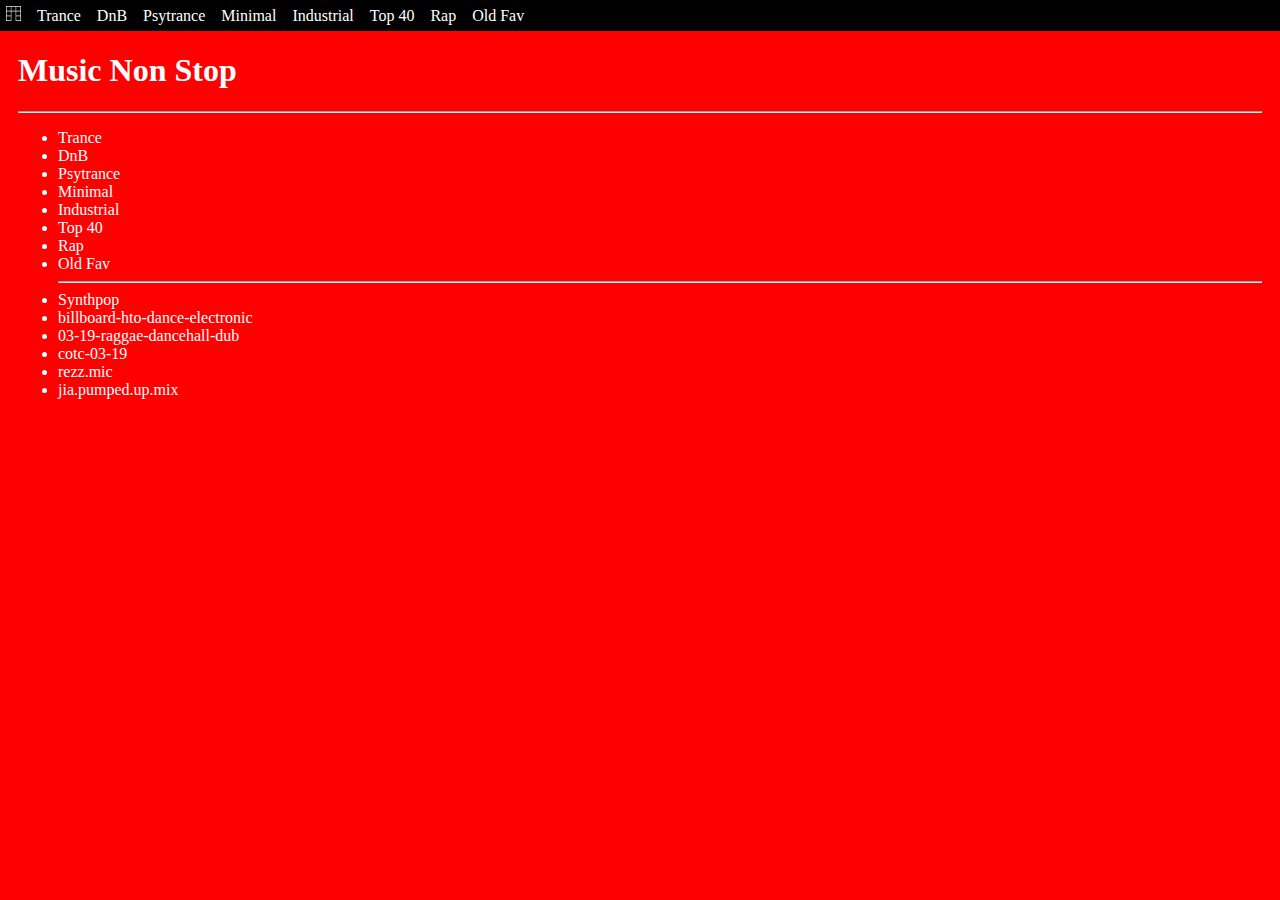
<file: music/index.html>
<!DOCTYPE HTML>
<html>
    <head>
        <title>Music Non Stop</title>
        <meta charset="utf-8" />
		<meta name="viewport" content="width=device-width, initial-scale=1" />

		<link rel="stylesheet" type="text/css" href="/music/music.css">

    </head>
    <body>

<div class="topnav">

        <table>
    <tr>
        <td><img src="/images/block.png" border="0" width="15" height="15"></td>
        <td valign="middle">&nbsp;&nbsp;&nbsp;<a href="trance.html">Trance</a>
        &nbsp;&nbsp;&nbsp;<a href="dnb.html">DnB</a>
        &nbsp;&nbsp;&nbsp;<a href="psytrance.html">Psytrance</a>
        &nbsp;&nbsp;&nbsp;<a href="minimal.html">Minimal</a>
        &nbsp;&nbsp;&nbsp;<a href="industrial.html">Industrial</a>
        &nbsp;&nbsp;&nbsp;<a href="top40.html">Top 40</a>
        &nbsp;&nbsp;&nbsp;<a href="rap.html">Rap</a>
        &nbsp;&nbsp;&nbsp;<a href="oldfav.html">Old Fav</a>
        
        </td>
    </tr>
</table>

</div>

<div id="jia001">
   
        <h1>Music Non Stop</h1>
        <hr>
        
        <ul>
            <li><a href="trance.html">Trance</a></li>
            <li><a href="dnb.html">DnB</a></li>
            <li><a href="psytrance.html">Psytrance</a></li>
            <li><a href="minimal.html">Minimal</a></li>
            <li><a href="industrial.html">Industrial</a></li>
            <li><a href="top40.html">Top 40</a></li>
            <li><a href="rap.html">Rap</a></li>
            <li><a href="oldfav.html">Old Fav</a></li>
            <hr>
            <li><a href="https://open.spotify.com/user/ng2spotify/playlist/5M34Fdut5rnXNr45dMpLqo?si=QQka3yMXQJCWSzLyuuIXfQ">Synthpop</a></li>
            <li><a href="https://open.spotify.com/user/ng2spotify/playlist/2vGbW2E5YbDUgMuzW9dkqq?si=G0Pc9a_zQOS9e5dh92PhKQ">billboard-hto-dance-electronic</a></li>
       <li><a href="https://open.spotify.com/user/ng2spotify/playlist/0FMGOx4LLlGpfiDjfLrgtk?si=fg3x_b_bSkCI59K34A2sog">03-19-raggae-dancehall-dub</a></li>
       <li><a href="https://open.spotify.com/user/ng2spotify/playlist/5AC3sIm8AApcQbJ2HfyxtM?si=hNdnt2_ATnC-i4_o8SLX2g">cotc-03-19</a></li>
        <li><a href="https://open.spotify.com/user/ng2spotify/playlist/5HFGNJseNLvSJm368bDID8?si=DPIvpR7FQtSsXL-6XzkcyA">rezz.mic</a></li>
        <li><a href="https://open.spotify.com/user/ng2spotify/playlist/68JdzSbXnx22Mb9VX11KVA?si=umZXdz_pSaSItXPcw6icTQ">jia.pumped.up.mix</a></li>
        </ul>
        
        
        </div>
        
    </body>
</html>
</file>
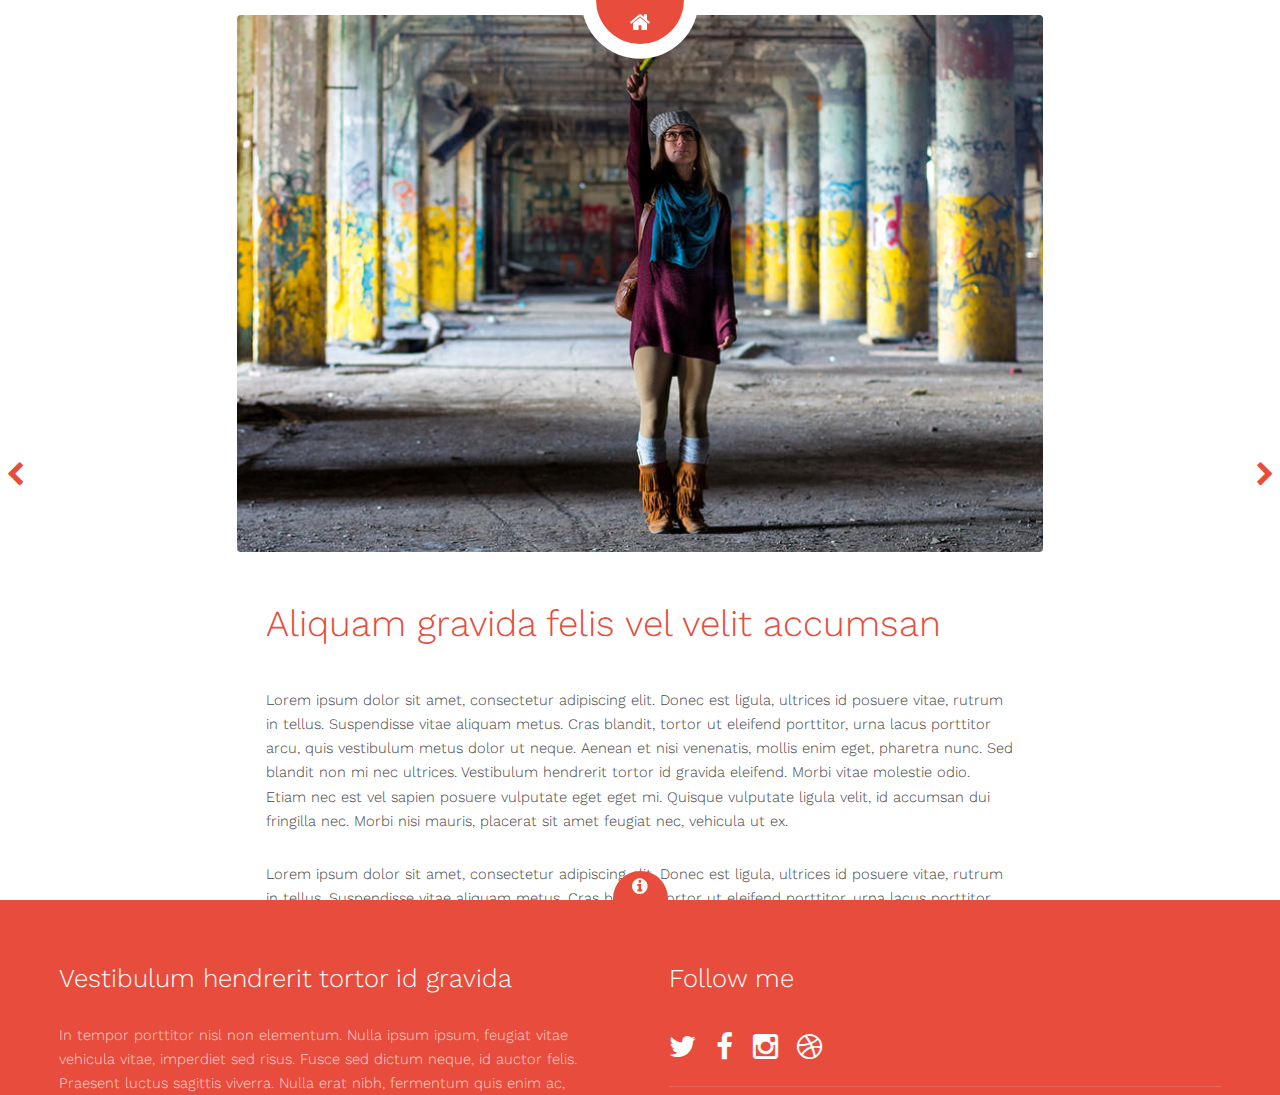
<file: detail1.html>
<!DOCTYPE HTML>
<!--
	Radius by TEMPLATED
	templated.co @templatedco
	Released for free under the Creative Commons Attribution 3.0 license (templated.co/license)
-->
<html>
	<head>
		<title>Detail 1 - Radius by TEMPLATED</title>
		<meta charset="utf-8" />
		<meta name="viewport" content="width=device-width, initial-scale=1" />
		<link rel="stylesheet" href="assets/css/main.css" />
	</head>
	<body>

		<!-- Header -->
			<header id="header" class="preview">
				<div class="inner">
					<div class="content">
						<h1>Radius</h1>
						<h2>A fully responsive masonry style portfolio template.</h2>
					</div>
					<a href="index.html" class="button hidden"><span>Let's Go</span></a>
				</div>
			</header>

		<!-- Main -->
			<div id="preview">
				<div class="inner">
					<div class="image fit">
						<img src="images/pic05.jpg" alt="" />
					</div>
					<div class="content">
						<header>
							<h2>Aliquam gravida felis vel velit accumsan</h2>
						</header>
						<p>Lorem ipsum dolor sit amet, consectetur adipiscing elit. Donec est ligula, ultrices id posuere vitae, rutrum in tellus. Suspendisse vitae aliquam metus. Cras blandit, tortor ut eleifend porttitor, urna lacus porttitor arcu, quis vestibulum metus dolor ut neque. Aenean et nisi venenatis, mollis enim eget, pharetra nunc. Sed blandit non mi nec ultrices. Vestibulum hendrerit tortor id gravida eleifend. Morbi vitae molestie odio. Etiam nec est vel sapien posuere vulputate eget eget mi. Quisque vulputate ligula velit, id accumsan dui fringilla nec. Morbi nisi mauris, placerat sit amet feugiat nec, vehicula ut ex.</p>
						<p>Lorem ipsum dolor sit amet, consectetur adipiscing elit. Donec est ligula, ultrices id posuere vitae, rutrum in tellus. Suspendisse vitae aliquam metus. Cras blandit, tortor ut eleifend porttitor, urna lacus porttitor arcu, quis vestibulum metus dolor ut neque. Aenean et nisi venenatis, mollis enim eget, pharetra nunc. Sed blandit non mi nec ultrices. Vestibulum hendrerit tortor id gravida eleifend. Morbi vitae molestie odio. Etiam nec est vel sapien posuere vulputate eget eget mi. Quisque vulputate ligula velit, id accumsan dui fringilla nec. Morbi nisi mauris, placerat sit amet feugiat nec, vehicula ut ex.</p>
					</div>
				</div>
				<a href="detail1.html" class="nav previous"><span class="fa fa-chevron-left"></span></a>
				<a href="detail2.html" class="nav next"><span class="fa fa-chevron-right"></span></a>
			</div>

		<!-- Footer -->
			<footer id="footer">
				<a href="#" class="info fa fa-info-circle"><span>About</span></a>
				<div class="inner">
					<div class="content">
						<h3>Vestibulum hendrerit tortor id gravida</h3>
						<p>In tempor porttitor nisl non elementum. Nulla ipsum ipsum, feugiat vitae vehicula vitae, imperdiet sed risus. Fusce sed dictum neque, id auctor felis. Praesent luctus sagittis viverra. Nulla erat nibh, fermentum quis enim ac, ultrices euismod augue. Proin ligula nibh, pretium at enim eget, tempor feugiat nulla.</p>
					</div>
					<div class="copyright">
						<h3>Follow me</h3>
						<ul class="icons">
							<li><a href="#" class="icon fa-twitter"><span class="label">Twitter</span></a></li>
							<li><a href="#" class="icon fa-facebook"><span class="label">Facebook</span></a></li>
							<li><a href="#" class="icon fa-instagram"><span class="label">Instagram</span></a></li>
							<li><a href="#" class="icon fa-dribbble"><span class="label">Dribbble</span></a></li>
						</ul>
						&copy; Untitled. Design: <a href="https://templated.co">TEMPLATED</a>. Images: <a href="https://unsplash.com/">Unsplash</a>.
					</div>
				</div>
			</footer>

		<!-- Scripts -->
			<script src="assets/js/jquery.min.js"></script>
			<script src="assets/js/skel.min.js"></script>
			<script src="assets/js/util.js"></script>
			<script src="assets/js/main.js"></script>

	</body>
</html>
</file>
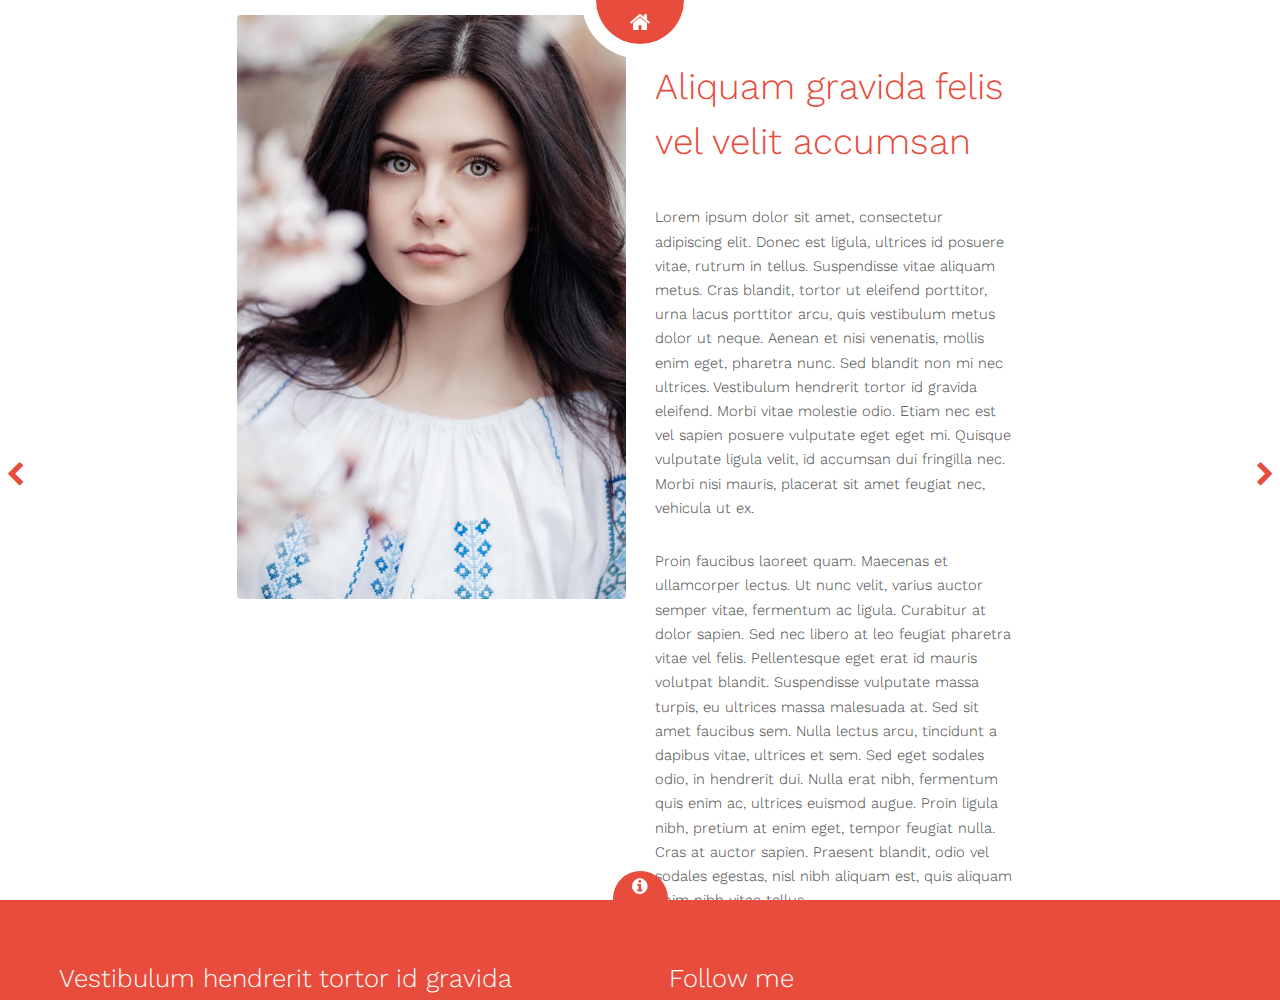
<file: detail2.html>
<!DOCTYPE HTML>
<!--
	Radius by TEMPLATED
	templated.co @templatedco
	Released for free under the Creative Commons Attribution 3.0 license (templated.co/license)
-->
<html>
	<head>
		<title>Detail 2 - Radius by TEMPLATED</title>
		<meta charset="utf-8" />
		<meta name="viewport" content="width=device-width, initial-scale=1" />
		<link rel="stylesheet" href="assets/css/main.css" />
	</head>
	<body>

		<!-- Header -->
			<header id="header" class="preview">
				<div class="inner">
					<div class="content">
						<h1>Radius</h1>
						<h2>A fully responsive masonry style portfolio template.</h2>
					</div>
					<a href="index.html" class="button hidden"><span>Let's Go</span></a>
				</div>
			</header>

		<!-- Main -->
			<div id="preview" class="vertical">
				<div class="inner">
					<div class="image fit">
						<img src="images/pic04.jpg" alt="" />
					</div>
					<div class="content">
						<header>
							<h2>Aliquam gravida felis vel velit accumsan</h2>
						</header>
						<p>Lorem ipsum dolor sit amet, consectetur adipiscing elit. Donec est ligula, ultrices id posuere vitae, rutrum in tellus. Suspendisse vitae aliquam metus. Cras blandit, tortor ut eleifend porttitor, urna lacus porttitor arcu, quis vestibulum metus dolor ut neque. Aenean et nisi venenatis, mollis enim eget, pharetra nunc. Sed blandit non mi nec ultrices. Vestibulum hendrerit tortor id gravida eleifend. Morbi vitae molestie odio. Etiam nec est vel sapien posuere vulputate eget eget mi. Quisque vulputate ligula velit, id accumsan dui fringilla nec. Morbi nisi mauris, placerat sit amet feugiat nec, vehicula ut ex.</p>
						<p>Proin faucibus laoreet quam. Maecenas et ullamcorper lectus. Ut nunc velit, varius auctor semper vitae, fermentum ac ligula. Curabitur at dolor sapien. Sed nec libero at leo feugiat pharetra vitae vel felis. Pellentesque eget erat id mauris volutpat blandit. Suspendisse vulputate massa turpis, eu ultrices massa malesuada at. Sed sit amet faucibus sem. Nulla lectus arcu, tincidunt a dapibus vitae, ultrices et sem. Sed eget sodales odio, in hendrerit dui. Nulla erat nibh, fermentum quis enim ac, ultrices euismod augue. Proin ligula nibh, pretium at enim eget, tempor feugiat nulla. Cras at auctor sapien. Praesent blandit, odio vel sodales egestas, nisl nibh aliquam est, quis aliquam enim nibh vitae tellus.</p>
					</div>
				</div>
				<a href="detail1.html" class="nav previous"><span class="fa fa-chevron-left"></span></a>
				<a href="detail2.html" class="nav next"><span class="fa fa-chevron-right"></span></a>
			</div>

		<!-- Footer -->
			<footer id="footer">
				<a href="#" class="info fa fa-info-circle"><span>About</span></a>
				<div class="inner">
					<div class="content">
						<h3>Vestibulum hendrerit tortor id gravida</h3>
						<p>In tempor porttitor nisl non elementum. Nulla ipsum ipsum, feugiat vitae vehicula vitae, imperdiet sed risus. Fusce sed dictum neque, id auctor felis. Praesent luctus sagittis viverra. Nulla erat nibh, fermentum quis enim ac, ultrices euismod augue. Proin ligula nibh, pretium at enim eget, tempor feugiat nulla.</p>
					</div>
					<div class="copyright">
						<h3>Follow me</h3>
						<ul class="icons">
							<li><a href="#" class="icon fa-twitter"><span class="label">Twitter</span></a></li>
							<li><a href="#" class="icon fa-facebook"><span class="label">Facebook</span></a></li>
							<li><a href="#" class="icon fa-instagram"><span class="label">Instagram</span></a></li>
							<li><a href="#" class="icon fa-dribbble"><span class="label">Dribbble</span></a></li>
						</ul>
						&copy; Untitled. Design: <a href="https://templated.co">TEMPLATED</a>. Images: <a href="https://unsplash.com/">Unsplash</a>.
					</div>
				</div>
			</footer>

		<!-- Scripts -->
			<script src="assets/js/jquery.min.js"></script>
			<script src="assets/js/skel.min.js"></script>
			<script src="assets/js/util.js"></script>
			<script src="assets/js/main.js"></script>

	</body>
</html>
</file>
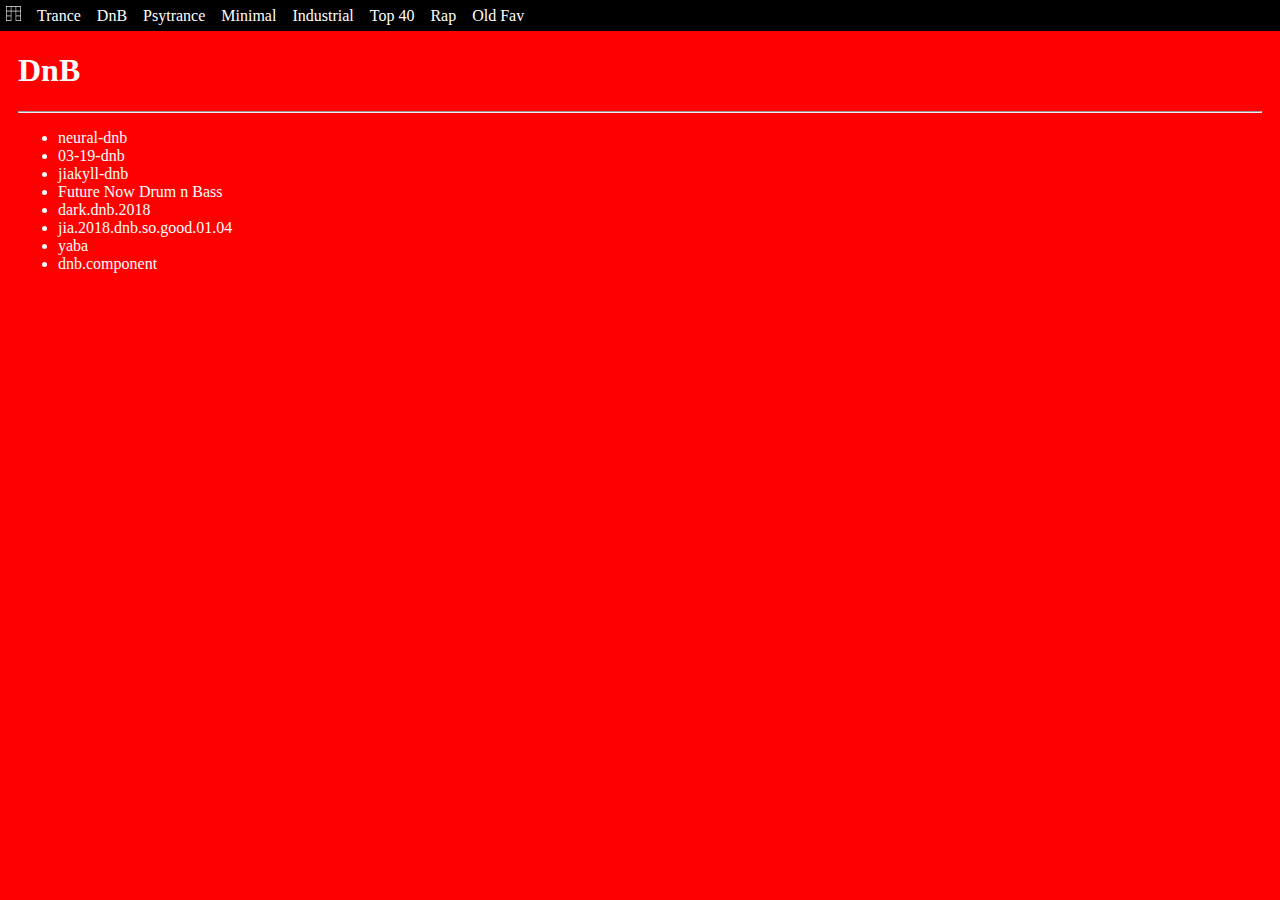
<file: music/dnb.html>
<!DOCTYPE HTML>
<html>
    <head>
        <title>DnB</title>
        <meta charset="utf-8" />
		<meta name="viewport" content="width=device-width, initial-scale=1" />

		<link rel="stylesheet" type="text/css" href="/music/music.css">

    </head>
    <body>

<div class="topnav">

        <table>
    <tr>
        <td><img src="/images/block.png" border="0" width="15" height="15"></td>
        <td valign="middle">&nbsp;&nbsp;&nbsp;<a href="trance.html">Trance</a>
        &nbsp;&nbsp;&nbsp;<a href="dnb.html">DnB</a>
        &nbsp;&nbsp;&nbsp;<a href="psytrance.html">Psytrance</a>
        &nbsp;&nbsp;&nbsp;<a href="minimal.html">Minimal</a>
        &nbsp;&nbsp;&nbsp;<a href="industrial.html">Industrial</a>
        &nbsp;&nbsp;&nbsp;<a href="top40.html">Top 40</a>
        &nbsp;&nbsp;&nbsp;<a href="rap.html">Rap</a>
        &nbsp;&nbsp;&nbsp;<a href="oldfav.html">Old Fav</a>
        
        </td>
    </tr>
</table>

</div>

<div id="jia001">
   
        <h1>DnB</h1>
        <hr>
        
        <ul>
            <li><a href="https://open.spotify.com/user/ng2spotify/playlist/12rpQSLG4blNGoMxVNzpgT?si=24d8dqpFRe2_5ynWKph2WQ">neural-dnb</a></li>
<li><a href="https://open.spotify.com/user/ng2spotify/playlist/3wMIrbKpd2s2jVKCIQ4EXM?si=9rX2WVjzRVur9X1RaM7U_Q">03-19-dnb</a></li>
        <li><a href="https://open.spotify.com/user/ng2spotify/playlist/3Miv5viJ6aHmETZlTxy85g?si=0ewVuJD5QdaAG5ba1lpooQ">jiakyll-dnb</a></li>
        <li><a href="https://open.spotify.com/user/ng2spotify/playlist/1HJ6LPD4FCfFSc7jhZreJ3?si=YUioAYJ0SD6-DcsCIO8uOw">Future Now Drum n Bass</a></li>
        <li><a href="https://open.spotify.com/user/ng2spotify/playlist/2uDgyfBkvc0TPa7u4adYFK?si=JkwNpwJ-QXqp0ziFyw0GLQ">dark.dnb.2018</a></li>
        <li><a href="https://open.spotify.com/user/ng2spotify/playlist/5iZlhBFfVW0zBI5byUuXiR?si=QzW19SdFT9KdQRxDGT1jKQ">jia.2018.dnb.so.good.01.04</a></li>
        <li><a href="https://open.spotify.com/user/ng2spotify/playlist/4rmd41RfDLrvbIKpHPt0WD?si=0RdD8MNsSA6_5Y2xZKevRA">yaba</a></li>
        <li><a href="https://open.spotify.com/user/ng2spotify/playlist/18nytveATONwRKZPOwPUD4?si=Qc9-uVWgSqW-9yv3jI09Hg">dnb.component</a></li>
        </ul>
        
        
        </div>
        
    </body>
</html>
</file>
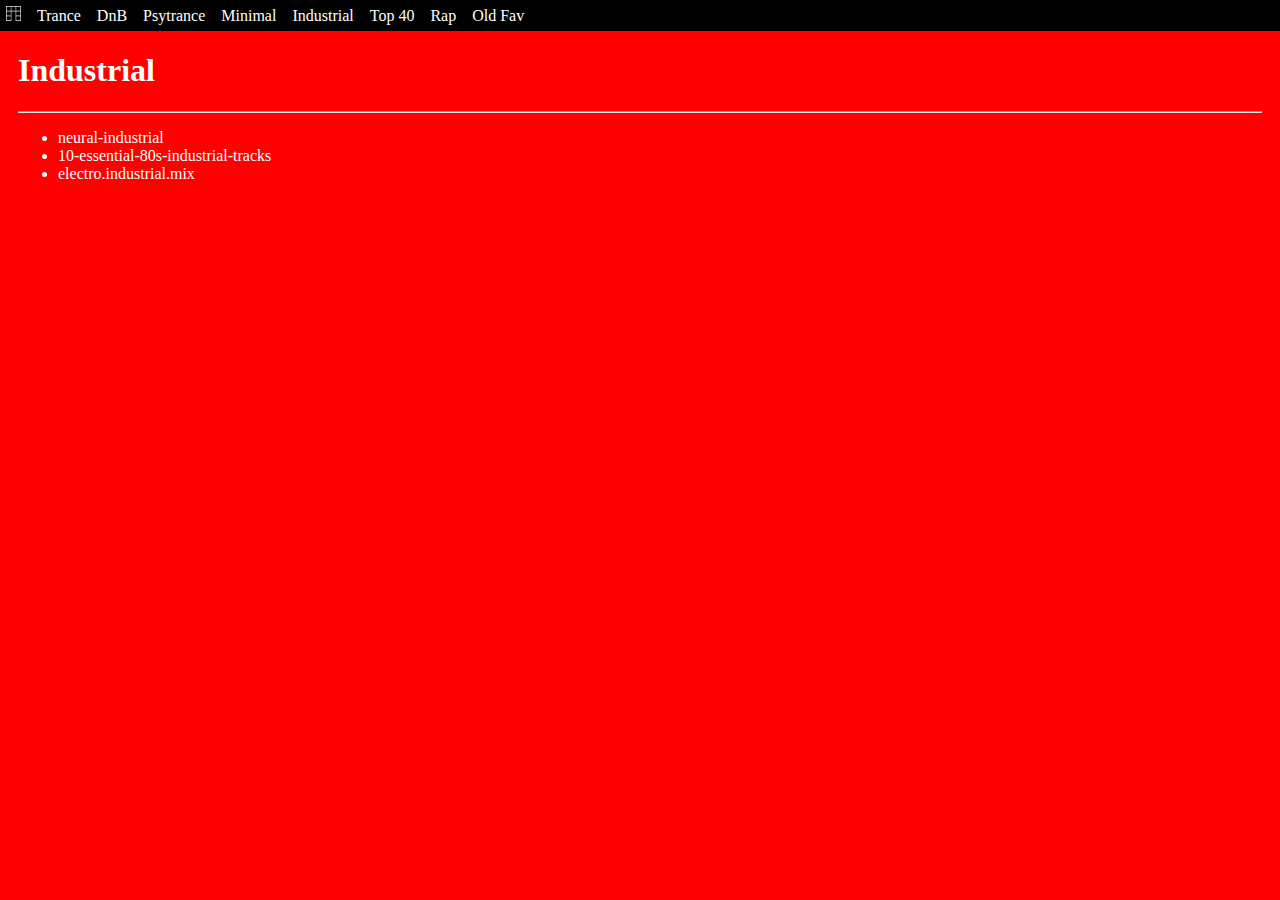
<file: music/industrial.html>
<!DOCTYPE HTML>
<html>
    <head>
        <title>Industrial</title>
        <meta charset="utf-8" />
		<meta name="viewport" content="width=device-width, initial-scale=1" />

		<link rel="stylesheet" type="text/css" href="/music/music.css">

    </head>
    <body>

<div class="topnav">

        <table>
    <tr>
        <td><img src="/images/block.png" border="0" width="15" height="15"></td>
        <td valign="middle">&nbsp;&nbsp;&nbsp;<a href="trance.html">Trance</a>
        &nbsp;&nbsp;&nbsp;<a href="dnb.html">DnB</a>
        &nbsp;&nbsp;&nbsp;<a href="psytrance.html">Psytrance</a>
        &nbsp;&nbsp;&nbsp;<a href="minimal.html">Minimal</a>
        &nbsp;&nbsp;&nbsp;<a href="industrial.html">Industrial</a>
        &nbsp;&nbsp;&nbsp;<a href="top40.html">Top 40</a>
        &nbsp;&nbsp;&nbsp;<a href="rap.html">Rap</a>
        &nbsp;&nbsp;&nbsp;<a href="oldfav.html">Old Fav</a>
        
        </td>
    </tr>
</table>

</div>

<div id="jia001">
   
        <h1>Industrial</h1>
        <hr>
        
        <ul>
            <li><a href="https://open.spotify.com/user/ng2spotify/playlist/0YXZamBoZdLVM1sfMnhM2g?si=Av4RND3pTQa7rFz8-cEiUw">neural-industrial</a></li>
            <li><a href="https://open.spotify.com/user/ng2spotify/playlist/01N3vEKFgNy4egnBbzRdKR?si=zRw9FaHkT9yWWwIMhNmAiA">10-essential-80s-industrial-tracks</a></li>
            <li><a href="https://open.spotify.com/user/ng2spotify/playlist/1KoaxIY2BTMSHYxFrT73xd?si=9a9fwbU6SjOMzmHkUfIN3Q">electro.industrial.mix</a></li>
        </ul>
        
        
        </div>
        
    </body>
</html>
</file>
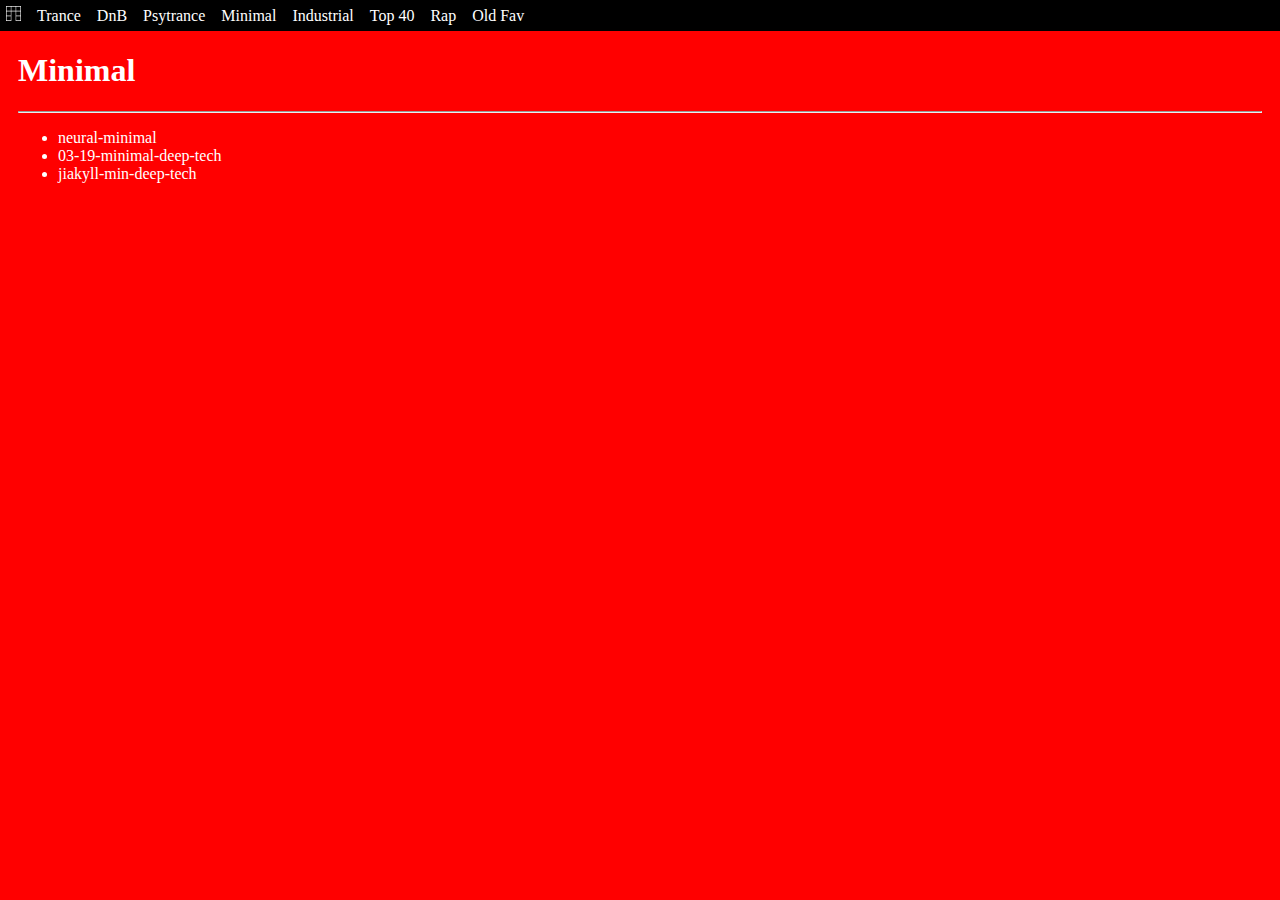
<file: music/minimal.html>
<!DOCTYPE HTML>
<html>
    <head>
        <title>Minimal</title>
        <meta charset="utf-8" />
		<meta name="viewport" content="width=device-width, initial-scale=1" />

		<link rel="stylesheet" type="text/css" href="/music/music.css">

    </head>
    <body>

<div class="topnav">

        <table>
    <tr>
        <td><img src="/images/block.png" border="0" width="15" height="15"></td>
        <td valign="middle">&nbsp;&nbsp;&nbsp;<a href="trance.html">Trance</a>
        &nbsp;&nbsp;&nbsp;<a href="dnb.html">DnB</a>
        &nbsp;&nbsp;&nbsp;<a href="psytrance.html">Psytrance</a>
        &nbsp;&nbsp;&nbsp;<a href="minimal.html">Minimal</a>
        &nbsp;&nbsp;&nbsp;<a href="industrial.html">Industrial</a>
        &nbsp;&nbsp;&nbsp;<a href="top40.html">Top 40</a>
        &nbsp;&nbsp;&nbsp;<a href="rap.html">Rap</a>
        &nbsp;&nbsp;&nbsp;<a href="oldfav.html">Old Fav</a>
        
        </td>
    </tr>
</table>

</div>

<div id="jia001">
   
        <h1>Minimal</h1>
        <hr>
        
        <ul>
            <li><a href="https://open.spotify.com/user/ng2spotify/playlist/6XdCZMGyPpzkI3pnFuK4Xk?si=k_iFz2nET-GceNhuB2R0Cw">neural-minimal</a></li>
<li><a href="https://open.spotify.com/user/ng2spotify/playlist/2qryT1R60xcY8D0iqSmf6L?si=eCAsdAoLTIetspTcMJ0yYw">03-19-minimal-deep-tech</a></li>
        <li><a href="https://open.spotify.com/user/ng2spotify/playlist/6lC6Avsx1mArqUmhP6MRnt?si=6E9XK0kpRMmD5xQRjKBa7A">jiakyll-min-deep-tech</a></li>
        </ul>
        
        
        </div>
        
    </body>
</html>
</file>
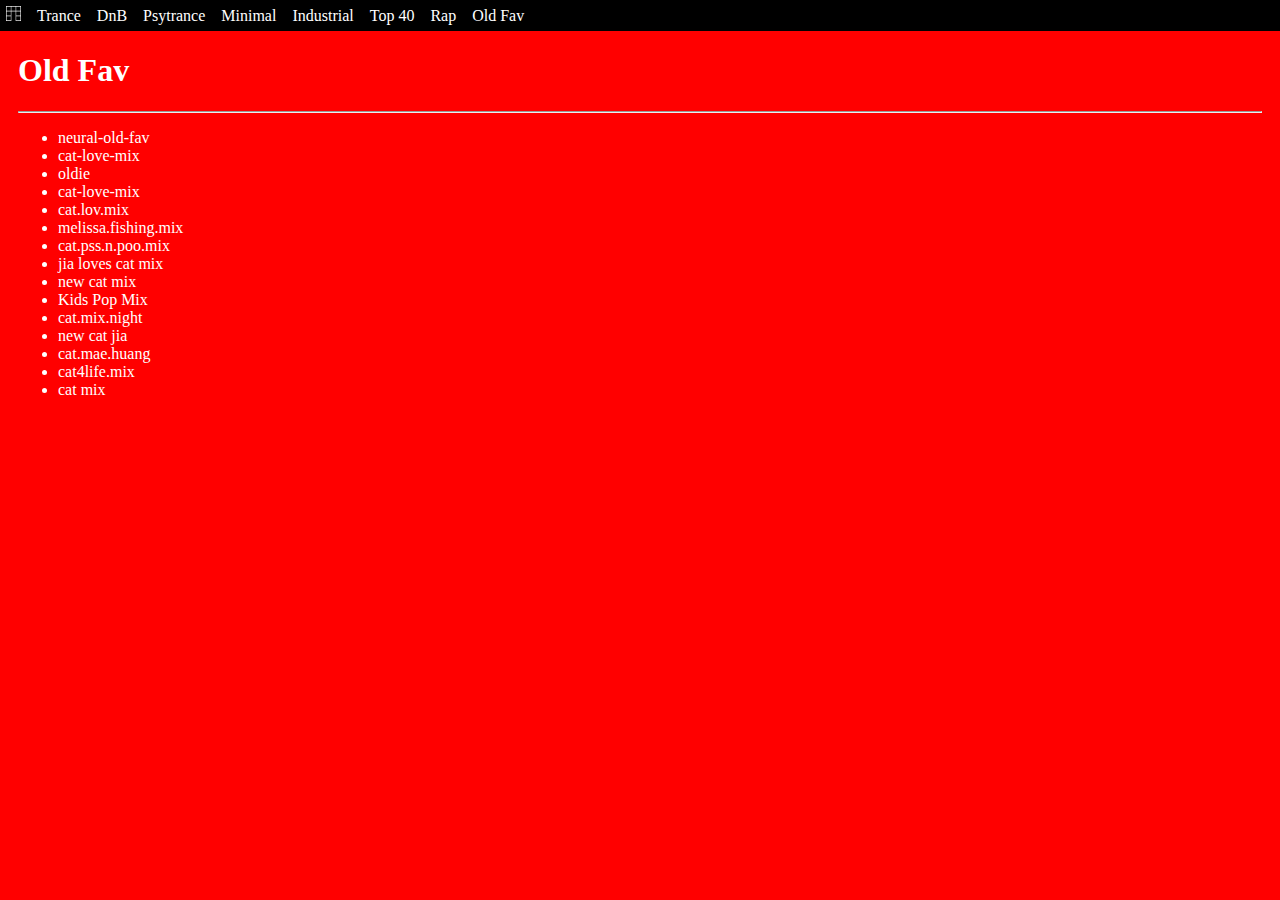
<file: music/oldfav.html>
<!DOCTYPE HTML>
<html>
    <head>
        <title>Old Fav</title>
        <meta charset="utf-8" />
		<meta name="viewport" content="width=device-width, initial-scale=1" />

		<link rel="stylesheet" type="text/css" href="/music/music.css">

    </head>
    <body>

<div class="topnav">

        <table>
    <tr>
        <td><img src="/images/block.png" border="0" width="15" height="15"></td>
        <td valign="middle">&nbsp;&nbsp;&nbsp;<a href="trance.html">Trance</a>
        &nbsp;&nbsp;&nbsp;<a href="dnb.html">DnB</a>
        &nbsp;&nbsp;&nbsp;<a href="psytrance.html">Psytrance</a>
        &nbsp;&nbsp;&nbsp;<a href="minimal.html">Minimal</a>
        &nbsp;&nbsp;&nbsp;<a href="industrial.html">Industrial</a>
        &nbsp;&nbsp;&nbsp;<a href="top40.html">Top 40</a>
        &nbsp;&nbsp;&nbsp;<a href="rap.html">Rap</a>
        &nbsp;&nbsp;&nbsp;<a href="oldfav.html">Old Fav</a>
        
        </td>
    </tr>
</table>

</div>

<div id="jia001">
   
        <h1>Old Fav</h1>
        <hr>
        
        <ul>
            <li><a href="https://open.spotify.com/user/ng2spotify/playlist/1UcAs8l6r0pRQlpSr4IrFD?si=DtjJ2_95Q--zAOLZOjaokw">neural-old-fav</a></li>
            <li><a href="https://open.spotify.com/user/ng2spotify/playlist/5VQbM1QoXrg9qO6J0FIH3M?si=HadRiCvWRHOj2jMOmZMxmQ">cat-love-mix</a></li>
        <li><a href="https://open.spotify.com/user/ng2spotify/playlist/5Ss8JqSUZOQGEWSXQEgHC3?si=yngyqUJQTxCIP4-bXhuKsg">oldie</a></li>
        <li><a href="https://open.spotify.com/user/ng2spotify/playlist/62HAOkGUnE3lLTngzPgFAq?si=_g-YfvcuT_S8eul9UUrUZg">cat-love-mix</a></li>
        <li><a href="https://open.spotify.com/user/ng2spotify/playlist/0T7CnaFkqmVN9aUXm41qvi?si=UwfWVoMFSQWKZfm2XBZXng">cat.lov.mix</a></li>
        <li><a href="https://open.spotify.com/user/ng2spotify/playlist/5gnPx2lrxl5vzaevajalEe?si=wmidzHoDQji2l_qQ8AkTxg">melissa.fishing.mix</a></li>
        <li><a href="https://open.spotify.com/user/ng2spotify/playlist/6MU1BECI8OfGzpVqTnUkgp?si=pfAvYCi0RhugB3MjtQOUvg">cat.pss.n.poo.mix</a></li>
        <li><a href="https://open.spotify.com/user/ng2spotify/playlist/1WN3JiVGqxlcuAAl34HzGw?si=E4O8BidBQim9ZP0McVo5Kw">jia loves cat mix</a></li>
        <li><a href="https://open.spotify.com/user/ng2spotify/playlist/6IAY3IgOmqRCJ7OdhhIptM?si=p943MP-tQu2uo3XAEo3HqA">new cat mix</a></li>
        <li><a href="https://open.spotify.com/user/phattedcalf/playlist/0h0D76B4CfQNvPHqSrgLwc?si=2JFhniZTQ3eEfopwQpjqsw">Kids Pop Mix</a></li>
        <li><a href="https://open.spotify.com/user/ng2spotify/playlist/4Wrt7tybmvAH2zu67jkTNZ?si=d4W6UT6XSRm-yrqW95qh9g">cat.mix.night</a></li>
        <li><a href="https://open.spotify.com/user/ng2spotify/playlist/3UQ6nh8h6EPIRGcITFP6l8?si=vg0OpGofRBmBu9RIpOcFFw">new cat jia</a></li>
        <li><a href="https://open.spotify.com/user/ng2spotify/playlist/5ljNVMP3uRNtUaqQGVKOxe?si=OcEjZQCOSx6nGP7wQS_MwQ">cat.mae.huang</a></li>
        <li><a href="https://open.spotify.com/user/ng2spotify/playlist/33tASVr2M2cEdbdANgbONE?si=OjJqzxhZSy2yBpg0Ahwr4w">cat4life.mix</a></li>
        <li><a href="https://open.spotify.com/user/ng2spotify/playlist/49sM1meBrJkDPdN4MOi1Ii?si=Ul6-gzdLS_KxsWdSNHvS0w">cat mix</a></li>
        </ul>
        
        
        </div>
        
    </body>
</html>
</file>
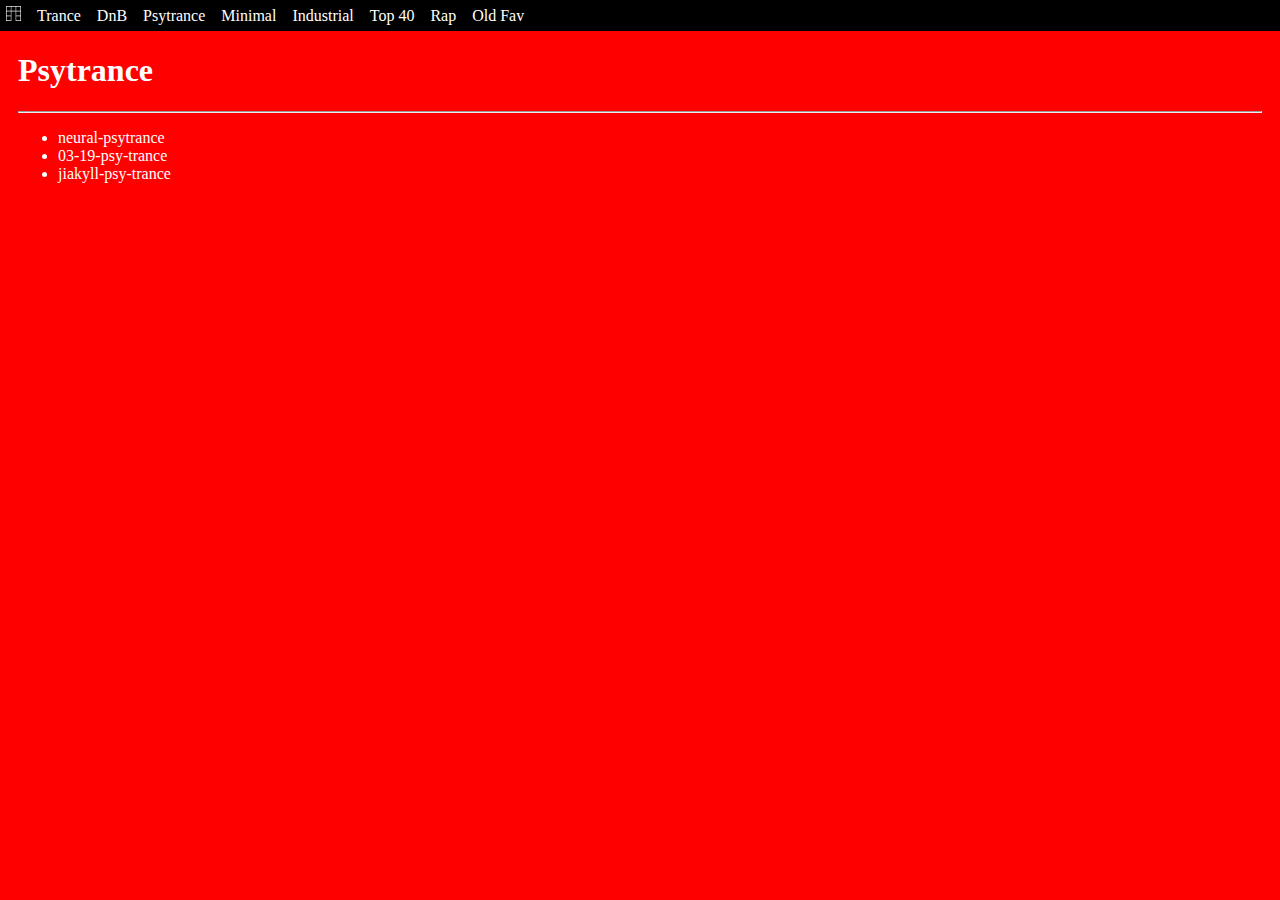
<file: music/psytrance.html>
<!DOCTYPE HTML>
<html>
    <head>
        <title>Psytrance</title>
        <meta charset="utf-8" />
		<meta name="viewport" content="width=device-width, initial-scale=1" />

		<link rel="stylesheet" type="text/css" href="/music/music.css">

    </head>
    <body>

<div class="topnav">

        <table>
    <tr>
        <td><img src="/images/block.png" border="0" width="15" height="15"></td>
        <td valign="middle">&nbsp;&nbsp;&nbsp;<a href="trance.html">Trance</a>
        &nbsp;&nbsp;&nbsp;<a href="dnb.html">DnB</a>
        &nbsp;&nbsp;&nbsp;<a href="psytrance.html">Psytrance</a>
        &nbsp;&nbsp;&nbsp;<a href="minimal.html">Minimal</a>
        &nbsp;&nbsp;&nbsp;<a href="industrial.html">Industrial</a>
        &nbsp;&nbsp;&nbsp;<a href="top40.html">Top 40</a>
        &nbsp;&nbsp;&nbsp;<a href="rap.html">Rap</a>
        &nbsp;&nbsp;&nbsp;<a href="oldfav.html">Old Fav</a>
        
        </td>
    </tr>
</table>

</div>

<div id="jia001">
   
        <h1>Psytrance</h1>
        <hr>
        
        <ul>
            <li><a href="https://open.spotify.com/user/ng2spotify/playlist/1vYmHfh6NjctOeBBuIsMcp?si=6SvJn-KyT3yJGC5od8ge8A">neural-psytrance</a></li>
<li><a href="https://open.spotify.com/user/ng2spotify/playlist/5SfFVNusXiQoBvUcvCQuFK?si=KrpvJMUORkSuqqrIJylJxw">03-19-psy-trance</a></li>
       <li><a href="https://open.spotify.com/user/ng2spotify/playlist/2LgKpPKWcZ2aGIisyviMLi?si=pGGhaMJTTdGhKyzLkWdSdA">jiakyll-psy-trance</a></li>
       
        </ul>
        
        
        </div>
        
    </body>
</html>
</file>
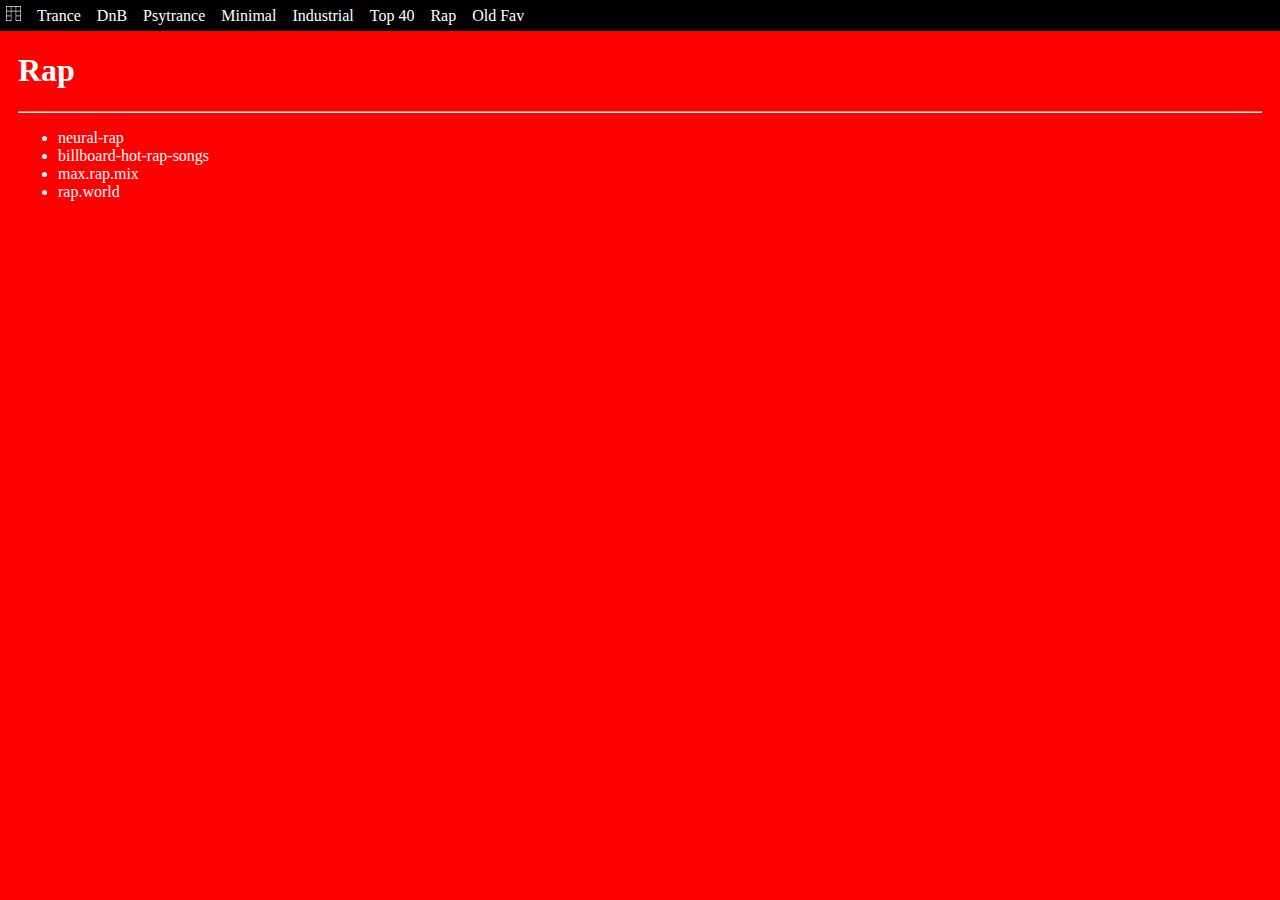
<file: music/rap.html>
<!DOCTYPE HTML>
<html>
    <head>
        <title>Rap</title>
        <meta charset="utf-8" />
		<meta name="viewport" content="width=device-width, initial-scale=1" />

		<link rel="stylesheet" type="text/css" href="/music/music.css">

    </head>
    <body>

<div class="topnav">

        <table>
    <tr>
        <td><img src="/images/block.png" border="0" width="15" height="15"></td>
        <td valign="middle">&nbsp;&nbsp;&nbsp;<a href="trance.html">Trance</a>
        &nbsp;&nbsp;&nbsp;<a href="dnb.html">DnB</a>
        &nbsp;&nbsp;&nbsp;<a href="psytrance.html">Psytrance</a>
        &nbsp;&nbsp;&nbsp;<a href="minimal.html">Minimal</a>
        &nbsp;&nbsp;&nbsp;<a href="industrial.html">Industrial</a>
        &nbsp;&nbsp;&nbsp;<a href="top40.html">Top 40</a>
        &nbsp;&nbsp;&nbsp;<a href="rap.html">Rap</a>
        &nbsp;&nbsp;&nbsp;<a href="oldfav.html">Old Fav</a>
        
        </td>
    </tr>
</table>

</div>

<div id="jia001">
   
        <h1>Rap</h1>
        <hr>
        
        <ul>
            <li><a href="https://open.spotify.com/user/ng2spotify/playlist/6DtIIIZ3eNziUFDKh3XGmT?si=rkHAohRIRSS05u-B4o2E3w">neural-rap</a></li>
            <li><a href="https://open.spotify.com/user/ng2spotify/playlist/4J4LEpLAq5fidn5lRuAmiH?si=d2jKJzEHSpm2J9joxQmG9A">billboard-hot-rap-songs</a></li>
        <li><a href="https://open.spotify.com/user/ng2spotify/playlist/2wwIKxNW6uE9XIgZ39LV01?si=UIWCq-JfSICDRdE1xTVYrg">max.rap.mix</a></li>
        <li><a href="https://open.spotify.com/user/ng2spotify/playlist/7g9FIPjU8fQHFcW3OG7azS?si=KHlayQ7NQp-uVAVq2d79xQ">rap.world</a></li>
        </ul>
        
        
        </div>
        
    </body>
</html>
</file>
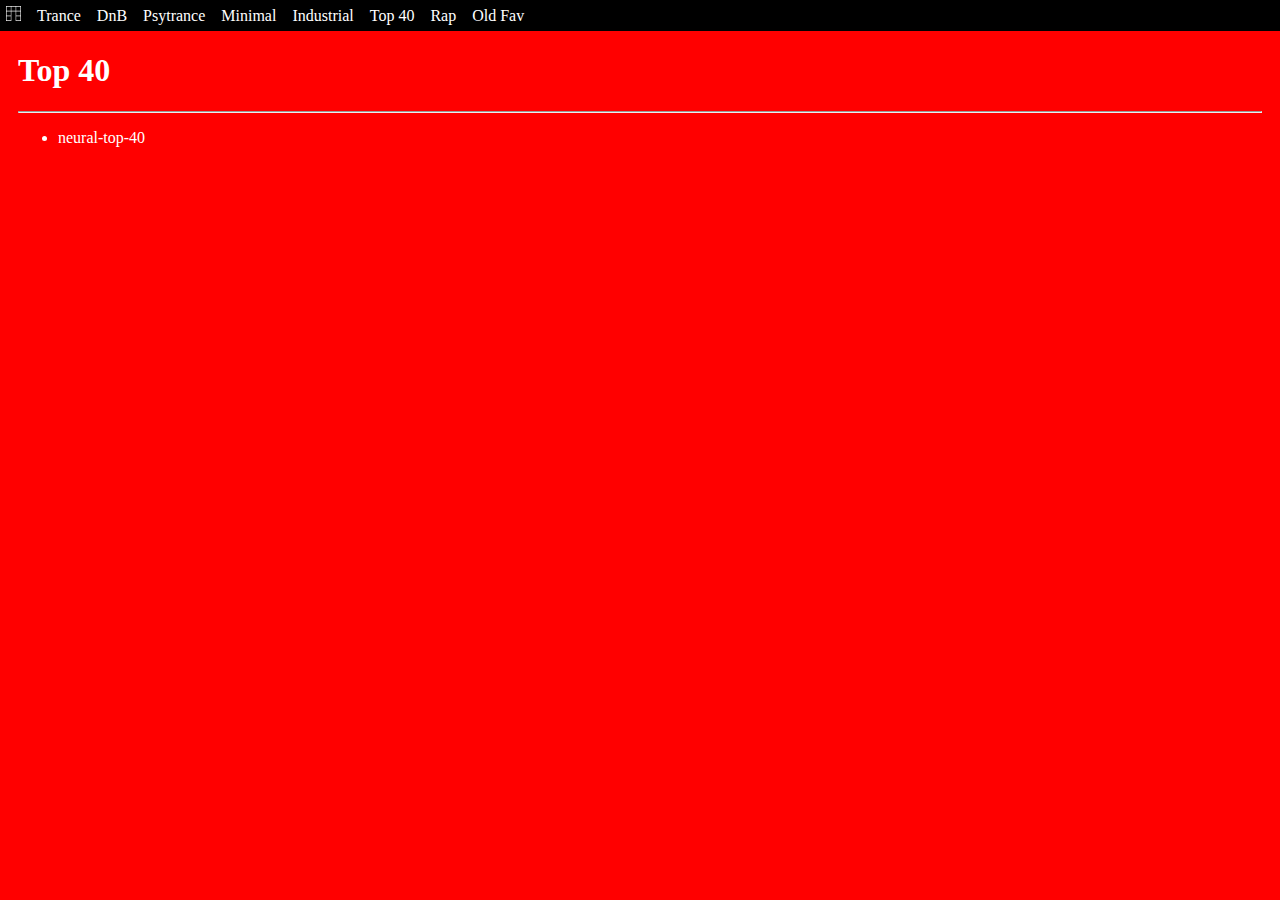
<file: music/top40.html>
<!DOCTYPE HTML>
<html>
    <head>
        <title>Top 40</title>
        <meta charset="utf-8" />
		<meta name="viewport" content="width=device-width, initial-scale=1" />

		<link rel="stylesheet" type="text/css" href="/music/music.css">

    </head>
    <body>

<div class="topnav">

        <table>
    <tr>
        <td><img src="/images/block.png" border="0" width="15" height="15"></td>
        <td valign="middle">&nbsp;&nbsp;&nbsp;<a href="trance.html">Trance</a>
        &nbsp;&nbsp;&nbsp;<a href="dnb.html">DnB</a>
        &nbsp;&nbsp;&nbsp;<a href="psytrance.html">Psytrance</a>
        &nbsp;&nbsp;&nbsp;<a href="minimal.html">Minimal</a>
        &nbsp;&nbsp;&nbsp;<a href="industrial.html">Industrial</a>
        &nbsp;&nbsp;&nbsp;<a href="top40.html">Top 40</a>
        &nbsp;&nbsp;&nbsp;<a href="rap.html">Rap</a>
        &nbsp;&nbsp;&nbsp;<a href="oldfav.html">Old Fav</a>
        
        </td>
    </tr>
</table>

</div>

<div id="jia001">
   
        <h1>Top 40</h1>
        <hr>
        
        <ul>
            <li><a href="https://open.spotify.com/user/ng2spotify/playlist/03DTSnfkoPB7pDG60ZSzNH?si=o4foQhRTRXWfzLuBjvnLxA">neural-top-40</a></li>

        </ul>
        
        
        </div>
        
    </body>
</html>
</file>
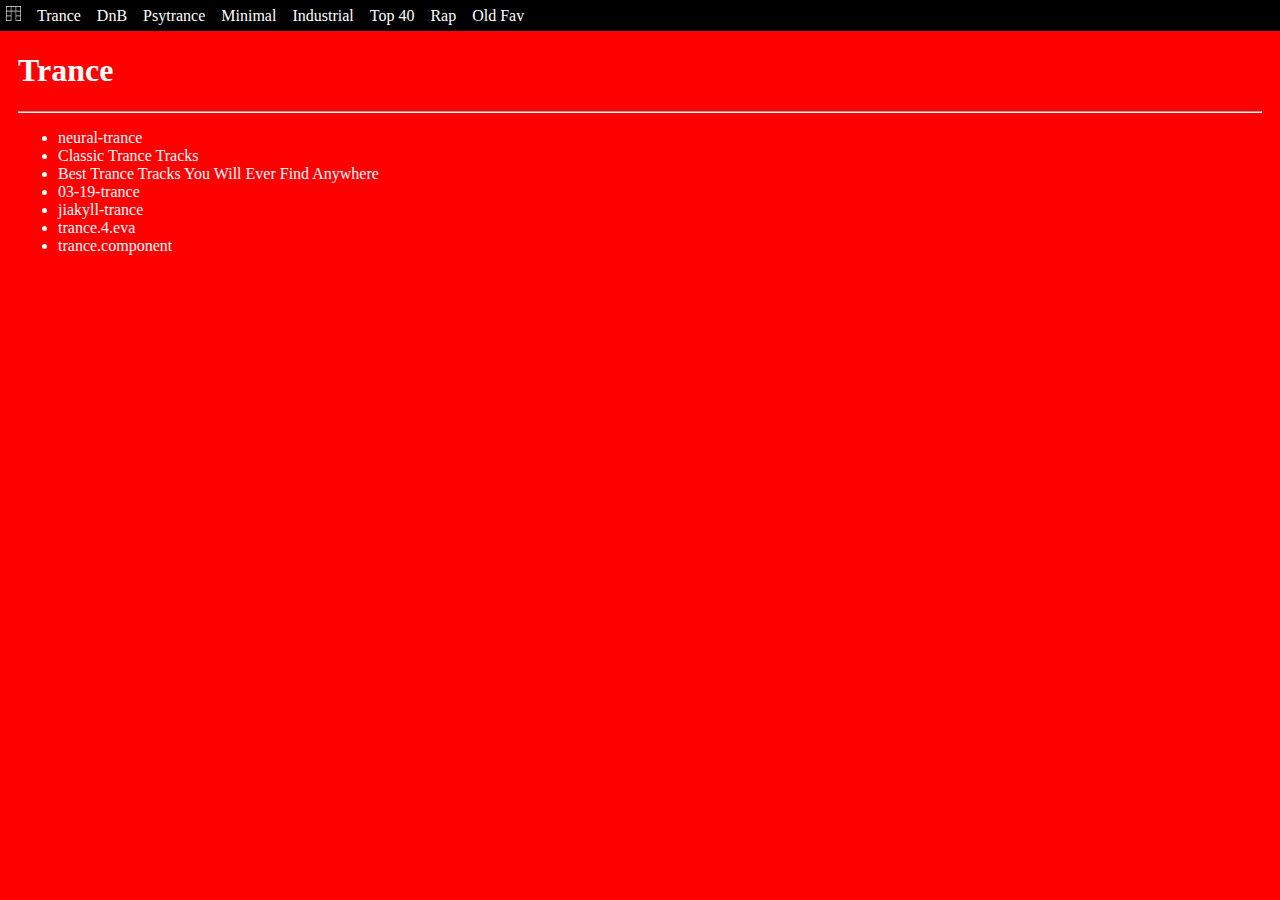
<file: music/trance.html>
<!DOCTYPE HTML>
<html>
    <head>
        <title>Trance</title>
        <meta charset="utf-8" />
		<meta name="viewport" content="width=device-width, initial-scale=1" />

		<link rel="stylesheet" type="text/css" href="/music/music.css">

    </head>
    <body>

<div class="topnav">

        <table>
    <tr>
        <td><img src="/images/block.png" border="0" width="15" height="15"></td>
        <td valign="middle">&nbsp;&nbsp;&nbsp;<a href="trance.html">Trance</a>
        &nbsp;&nbsp;&nbsp;<a href="dnb.html">DnB</a>
        &nbsp;&nbsp;&nbsp;<a href="psytrance.html">Psytrance</a>
        &nbsp;&nbsp;&nbsp;<a href="minimal.html">Minimal</a>
        &nbsp;&nbsp;&nbsp;<a href="industrial.html">Industrial</a>
        &nbsp;&nbsp;&nbsp;<a href="top40.html">Top 40</a>
        &nbsp;&nbsp;&nbsp;<a href="rap.html">Rap</a>
        &nbsp;&nbsp;&nbsp;<a href="oldfav.html">Old Fav</a>
        
        </td>
    </tr>
</table>

</div>

<div id="jia001">
   
        <h1>Trance</h1>
        <hr>
        
        <ul>
            <li><a href="https://open.spotify.com/user/ng2spotify/playlist/7KEHqCR3oMbBgcSvqFUMzQ?si=sHcfmn7rR3a1wRbWYkWbzw">neural-trance</a></li>
            <li><a href="https://open.spotify.com/user/ng2spotify/playlist/3ZMdToSb7EN9h0iBCnlcB9?si=AU_WcfHRRvWgdtQqeyAKDQ">Classic Trance Tracks</a></li>
            <li><a href="https://open.spotify.com/user/ng2spotify/playlist/6UJiRpL0YHLQSjqjBWm6CE?si=JzuXZRoIR1qaEusx67-qag">Best Trance Tracks You Will Ever Find Anywhere</a></li>
       <li><a href="https://open.spotify.com/user/ng2spotify/playlist/3QODiICOMB5Mg7BfJJ10Ek?si=W4NKVCeOSbqE41S6W-Trzg">03-19-trance</a></li>
        <li><a href="https://open.spotify.com/user/ng2spotify/playlist/78HhJqnpwfHAeYyTlqY8HW?si=K3aAcyVgSWyzm3kL2egymQ">jiakyll-trance</a></li>
        <li><a href="https://open.spotify.com/user/ng2spotify/playlist/2p1JO3hcTLHDoOR4S9lLoC?si=4r3-F83pRQyLg-7hhrxlWg">trance.4.eva</a></li>
        <li><a href="https://open.spotify.com/user/ng2spotify/playlist/5NTTAc4CHMf3euu0qMHgd0?si=QrKjGGcTTxWcg7DJzuFKZQ">trance.component</a></li>
        </ul>
        
        
        </div>
        
    </body>
</html>
</file>
<file: music/music.css>
body {
    border: 0;
  margin: 0;
  padding: 0;
  background-color:red;
  color: white;
}

.topnav {
  border: 0;
  margin: 0;
  padding: 3px 3px 3px 3px;
  background-color: black;
  color: white;
  overflow: hidden;
  top: 0;
  position: -webkit-sticky;
  position: sticky;
}

a:link, a:visited {
  
  text-decoration: none;
  display: inline-block;
  color: white;
}

#jia001 {
  margin: 18px;
  
}
</file>
<file: assets/css/main.css>
@import url(font-awesome.min.css);
@import url(https://fonts.googleapis.com/css?family=Pattaya|Work+Sans:400,200,300);

/*
	Radius by TEMPLATED
	templated.co @templatedco
	Released for free under the Creative Commons Attribution 3.0 license (templated.co/license)
*/

/* Reset */

	html, body, div, span, applet, object, iframe, h1, h2, h3, h4, h5, h6, p, blockquote, pre, a, abbr, acronym, address, big, cite, code, del, dfn, em, img, ins, kbd, q, s, samp, small, strike, strong, sub, sup, tt, var, b, u, i, center, dl, dt, dd, ol, ul, li, fieldset, form, label, legend, table, caption, tbody, tfoot, thead, tr, th, td, article, aside, canvas, details, embed, figure, figcaption, footer, header, hgroup, menu, nav, output, ruby, section, summary, time, mark, audio, video {
		margin: 0;
		padding: 0;
		border: 0;
		font-size: 100%;
		font: inherit;
		vertical-align: baseline;
	}

	article, aside, details, figcaption, figure, footer, header, hgroup, menu, nav, section {
		display: block;
	}

	body {
		line-height: 1;
	}

	ol, ul {
		list-style: none;
	}

	blockquote, q {
		quotes: none;
	}

	blockquote:before, blockquote:after, q:before, q:after {
		content: '';
		content: none;
	}

	table {
		border-collapse: collapse;
		border-spacing: 0;
	}

	body {
		-webkit-text-size-adjust: none;
	}

/* Box Model */

	*, *:before, *:after {
		-moz-box-sizing: border-box;
		-webkit-box-sizing: border-box;
		box-sizing: border-box;
	}

/* Basic */

	@-ms-viewport {
		width: device-width;
	}

	@media screen and (max-width: 480px) {

		html, body {
			min-width: 320px;
		}

	}

	body {
		background: #fff;
	}

		body.is-loading *, body.is-loading *:before, body.is-loading *:after {
			-moz-animation: none !important;
			-webkit-animation: none !important;
			-ms-animation: none !important;
			animation: none !important;
			-moz-transition: none !important;
			-webkit-transition: none !important;
			-ms-transition: none !important;
			transition: none !important;
		}

/* Type */

	body {
		background-color: #fff;
		color: #444;
	}

	body, input, select, textarea {
		font-family: "Work Sans", sans-serif;
		font-size: 13pt;
		font-weight: 300;
		line-height: 1.65;
	}

		@media screen and (max-width: 1680px) {

			body, input, select, textarea {
				font-size: 11pt;
			}

		}

		@media screen and (max-width: 1280px) {

			body, input, select, textarea {
				font-size: 11pt;
			}

		}

		@media screen and (max-width: 980px) {

			body, input, select, textarea {
				font-size: 12pt;
			}

		}

		@media screen and (max-width: 736px) {

			body, input, select, textarea {
				font-size: 12pt;
			}

		}

		@media screen and (max-width: 480px) {

			body, input, select, textarea {
				font-size: 12pt;
			}

		}

	a {
		text-decoration: underline;
		outline: 0;
	}

		a:hover {
			text-decoration: none;
		}

	strong, b {
		font-weight: 300;
	}

	em, i {
		font-style: italic;
	}

	p {
		margin: 0 0 2em 0;
	}

	h1, h2, h3, h4, h5, h6 {
		font-weight: 300;
		line-height: 1.5;
		margin: 0 0 1em 0;
	}

		h1 a, h2 a, h3 a, h4 a, h5 a, h6 a {
			color: inherit;
			text-decoration: none;
		}

	h2 {
		font-size: 1.75em;
	}

	h3 {
		font-size: 1.35em;
	}

	h4 {
		font-size: 1.1em;
	}

	h5 {
		font-size: 0.9em;
	}

	h6 {
		font-size: 0.7em;
	}

	sub {
		font-size: 0.8em;
		position: relative;
		top: 0.5em;
	}

	sup {
		font-size: 0.8em;
		position: relative;
		top: -0.5em;
	}

	blockquote {
		border-left: solid 4px;
		font-style: italic;
		margin: 0 0 2em 0;
		padding: 0.5em 0 0.5em 2em;
	}

	code {
		border-radius: 4px;
		border: solid 1px;
		font-family: "Courier New", monospace;
		font-size: 0.9em;
		margin: 0 0.25em;
		padding: 0.25em 0.65em;
	}

	pre {
		-webkit-overflow-scrolling: touch;
		font-family: "Courier New", monospace;
		font-size: 0.9em;
		margin: 0 0 2em 0;
	}

		pre code {
			display: block;
			line-height: 1.75;
			padding: 1em 1.5em;
			overflow-x: auto;
		}

	hr {
		border: 0;
		border-bottom: solid 1px;
		margin: 2em 0;
	}

		hr.major {
			margin: 3em 0;
		}

	.align-left {
		text-align: left;
	}

	.align-center {
		text-align: center;
	}

	.align-right {
		text-align: right;
	}

	input, select, textarea {
		color: #555;
	}

	a {
		color: #e74c3c;
	}

	strong, b {
		color: #555;
	}

	h1, h2, h3, h4, h5, h6 {
		color: #555;
	}

	blockquote {
		border-left-color: rgba(144, 144, 144, 0.25);
	}

	code {
		background: rgba(144, 144, 144, 0.075);
		border-color: rgba(144, 144, 144, 0.25);
	}

	hr {
		border-bottom-color: rgba(144, 144, 144, 0.25);
	}

/* Box */

	.box {
		border-radius: 4px;
		border: solid 1px;
		margin-bottom: 2em;
		padding: 1.5em;
	}

		.box > :last-child,
		.box > :last-child > :last-child,
		.box > :last-child > :last-child > :last-child {
			margin-bottom: 0;
		}

		.box.alt {
			border: 0;
			border-radius: 0;
			padding: 0;
		}

	.box {
		border-color: rgba(144, 144, 144, 0.25);
	}

/* Button */

	input[type="submit"],
	input[type="reset"],
	input[type="button"],
	button,
	.button {
		-moz-appearance: none;
		-webkit-appearance: none;
		-ms-appearance: none;
		appearance: none;
		-moz-transition: background-color 0.2s ease-in-out, color 0.2s ease-in-out;
		-webkit-transition: background-color 0.2s ease-in-out, color 0.2s ease-in-out;
		-ms-transition: background-color 0.2s ease-in-out, color 0.2s ease-in-out;
		transition: background-color 0.2s ease-in-out, color 0.2s ease-in-out;
		border-radius: 4px;
		border: 0;
		cursor: pointer;
		display: inline-block;
		font-weight: 300;
		height: 2.85em;
		line-height: 2.95em;
		padding: 0 2.5em;
		text-align: center;
		text-decoration: none;
		white-space: nowrap;
	}

		input[type="submit"].icon,
		input[type="reset"].icon,
		input[type="button"].icon,
		button.icon,
		.button.icon {
			padding-left: 1.35em;
		}

			input[type="submit"].icon:before,
			input[type="reset"].icon:before,
			input[type="button"].icon:before,
			button.icon:before,
			.button.icon:before {
				margin-right: 0.5em;
			}

		input[type="submit"].alt,
		input[type="reset"].alt,
		input[type="button"].alt,
		button.alt,
		.button.alt {
			background: #FFF;
			color: #e74c3c;
		}

		input[type="submit"].fit,
		input[type="reset"].fit,
		input[type="button"].fit,
		button.fit,
		.button.fit {
			display: block;
			margin: 0 0 1em 0;
			width: 100%;
		}

		input[type="submit"].small,
		input[type="reset"].small,
		input[type="button"].small,
		button.small,
		.button.small {
			font-size: 0.8em;
		}

		input[type="submit"].big,
		input[type="reset"].big,
		input[type="button"].big,
		button.big,
		.button.big {
			font-size: 1.35em;
		}

		input[type="submit"].disabled, input[type="submit"]:disabled,
		input[type="reset"].disabled,
		input[type="reset"]:disabled,
		input[type="button"].disabled,
		input[type="button"]:disabled,
		button.disabled,
		button:disabled,
		.button.disabled,
		.button:disabled {
			-moz-pointer-events: none;
			-webkit-pointer-events: none;
			-ms-pointer-events: none;
			pointer-events: none;
			opacity: 0.25;
		}

		@media screen and (max-width: 480px) {

			input[type="submit"],
			input[type="reset"],
			input[type="button"],
			button,
			.button {
				padding: 0;
			}

		}

/* Form */

	form {
		margin: 0 0 2em 0;
	}

	label {
		display: block;
		font-size: 0.9em;
		font-weight: 300;
		margin: 0 0 1em 0;
	}

	input[type="text"],
	input[type="password"],
	input[type="email"],
	select,
	textarea {
		-moz-appearance: none;
		-webkit-appearance: none;
		-ms-appearance: none;
		appearance: none;
		border-radius: 4px;
		border: none;
		border: solid 1px;
		color: inherit;
		display: block;
		outline: 0;
		padding: 0 1em;
		text-decoration: none;
		width: 100%;
	}

		input[type="text"]:invalid,
		input[type="password"]:invalid,
		input[type="email"]:invalid,
		select:invalid,
		textarea:invalid {
			box-shadow: none;
		}

	.select-wrapper {
		text-decoration: none;
		display: block;
		position: relative;
	}

		.select-wrapper:before {
			-moz-osx-font-smoothing: grayscale;
			-webkit-font-smoothing: antialiased;
			font-family: FontAwesome;
			font-style: normal;
			font-weight: normal;
			text-transform: none !important;
		}

		.select-wrapper:before {
			content: '\f078';
			display: block;
			height: 2.75em;
			line-height: 2.75em;
			pointer-events: none;
			position: absolute;
			right: 0;
			text-align: center;
			top: 0;
			width: 2.75em;
		}

		.select-wrapper select::-ms-expand {
			display: none;
		}

	input[type="text"],
	input[type="password"],
	input[type="email"],
	select {
		height: 2.75em;
	}

	textarea {
		padding: 0.75em 1em;
	}

	input[type="checkbox"],
	input[type="radio"] {
		-moz-appearance: none;
		-webkit-appearance: none;
		-ms-appearance: none;
		appearance: none;
		display: block;
		float: left;
		margin-right: -2em;
		opacity: 0;
		width: 1em;
		z-index: -1;
	}

		input[type="checkbox"] + label,
		input[type="radio"] + label {
			text-decoration: none;
			cursor: pointer;
			display: inline-block;
			font-size: 1em;
			font-weight: 300;
			padding-left: 2.4em;
			padding-right: 0.75em;
			position: relative;
		}

			input[type="checkbox"] + label:before,
			input[type="radio"] + label:before {
				-moz-osx-font-smoothing: grayscale;
				-webkit-font-smoothing: antialiased;
				font-family: FontAwesome;
				font-style: normal;
				font-weight: normal;
				text-transform: none !important;
			}

			input[type="checkbox"] + label:before,
			input[type="radio"] + label:before {
				border-radius: 4px;
				border: solid 1px;
				content: '';
				display: inline-block;
				height: 1.65em;
				left: 0;
				line-height: 1.58125em;
				position: absolute;
				text-align: center;
				top: 0;
				width: 1.65em;
			}

		input[type="checkbox"]:checked + label:before,
		input[type="radio"]:checked + label:before {
			content: '\f00c';
		}

	input[type="checkbox"] + label:before {
		border-radius: 4px;
	}

	input[type="radio"] + label:before {
		border-radius: 100%;
	}

	::-webkit-input-placeholder {
		opacity: 1.0;
	}

	:-moz-placeholder {
		opacity: 1.0;
	}

	::-moz-placeholder {
		opacity: 1.0;
	}

	:-ms-input-placeholder {
		opacity: 1.0;
	}

	.formerize-placeholder {
		opacity: 1.0;
	}

	label {
		color: #555;
	}

	input[type="text"],
	input[type="password"],
	input[type="email"],
	select,
	textarea {
		background: rgba(144, 144, 144, 0.075);
		border-color: rgba(144, 144, 144, 0.25);
	}

		input[type="text"]:focus,
		input[type="password"]:focus,
		input[type="email"]:focus,
		select:focus,
		textarea:focus {
			border-color: #e74c3c;
			box-shadow: 0 0 0 1px #e74c3c;
		}

	.select-wrapper:before {
		color: rgba(144, 144, 144, 0.25);
	}

	input[type="checkbox"] + label,
	input[type="radio"] + label {
		color: #444;
	}

		input[type="checkbox"] + label:before,
		input[type="radio"] + label:before {
			background: rgba(144, 144, 144, 0.075);
			border-color: rgba(144, 144, 144, 0.25);
		}

	input[type="checkbox"]:checked + label:before,
	input[type="radio"]:checked + label:before {
		background-color: #e74c3c;
		border-color: #e74c3c;
		color: #ffffff;
	}

	input[type="checkbox"]:focus + label:before,
	input[type="radio"]:focus + label:before {
		border-color: #e74c3c;
		box-shadow: 0 0 0 1px #e74c3c;
	}

	::-webkit-input-placeholder {
		color: #bbb !important;
	}

	:-moz-placeholder {
		color: #bbb !important;
	}

	::-moz-placeholder {
		color: #bbb !important;
	}

	:-ms-input-placeholder {
		color: #bbb !important;
	}

	.formerize-placeholder {
		color: #bbb !important;
	}

/* Icon */

	.icon {
		text-decoration: none;
		border-bottom: none;
		position: relative;
	}

		.icon:before {
			-moz-osx-font-smoothing: grayscale;
			-webkit-font-smoothing: antialiased;
			font-family: FontAwesome;
			font-style: normal;
			font-weight: normal;
			text-transform: none !important;
		}

		.icon > .label {
			display: none;
		}

/* Image */

	.image {
		border-radius: 4px;
		border: 0;
		display: inline-block;
		position: relative;
	}

		.image img {
			border-radius: 4px;
			display: block;
		}

		.image.left, .image.right {
			max-width: 40%;
		}

			.image.left img, .image.right img {
				width: 100%;
			}

		.image.left {
			float: left;
			margin: 0 1.5em 1em 0;
			top: 0.25em;
		}

		.image.right {
			float: right;
			margin: 0 0 1em 1.5em;
			top: 0.25em;
		}

		.image.fit {
			display: block;
			margin: 0 0 2em 0;
			width: 100%;
		}

			.image.fit img {
				width: 100%;
			}

		.image.main {
			display: block;
			margin: 0 0 3em 0;
			width: 100%;
		}

			.image.main img {
				width: 100%;
			}

/* List */

	ol {
		list-style: decimal;
		margin: 0 0 2em 0;
		padding-left: 1.25em;
	}

		ol li {
			padding-left: 0.25em;
		}

	ul {
		list-style: disc;
		margin: 0 0 2em 0;
		padding-left: 1em;
	}

		ul li {
			padding-left: 0.5em;
		}

		ul.alt {
			list-style: none;
			padding-left: 0;
		}

			ul.alt li {
				border-top: solid 1px;
				padding: 0.5em 0;
			}

				ul.alt li:first-child {
					border-top: 0;
					padding-top: 0;
				}

		ul.icons {
			cursor: default;
			list-style: none;
			padding-left: 0;
		}

			ul.icons li {
				display: inline-block;
				padding: 0 1em 0 0;
			}

				ul.icons li:last-child {
					padding-right: 0;
				}

				ul.icons li .icon:before {
					font-size: 2em;
				}

		ul.actions {
			cursor: default;
			list-style: none;
			padding-left: 0;
		}

			ul.actions li {
				display: inline-block;
				padding: 0 1em 0 0;
				vertical-align: middle;
			}

				ul.actions li:last-child {
					padding-right: 0;
				}

			ul.actions.small li {
				padding: 0 0.5em 0 0;
			}

			ul.actions.vertical li {
				display: block;
				padding: 1em 0 0 0;
			}

				ul.actions.vertical li:first-child {
					padding-top: 0;
				}

				ul.actions.vertical li > * {
					margin-bottom: 0;
				}

			ul.actions.vertical.small li {
				padding: 0.5em 0 0 0;
			}

				ul.actions.vertical.small li:first-child {
					padding-top: 0;
				}

			ul.actions.fit {
				display: table;
				margin-left: -1em;
				padding: 0;
				table-layout: fixed;
				width: calc(100% + 1em);
			}

				ul.actions.fit li {
					display: table-cell;
					padding: 0 0 0 1em;
				}

					ul.actions.fit li > * {
						margin-bottom: 0;
					}

				ul.actions.fit.small {
					margin-left: -0.5em;
					width: calc(100% + 0.5em);
				}

					ul.actions.fit.small li {
						padding: 0 0 0 0.5em;
					}

			@media screen and (max-width: 480px) {

				ul.actions {
					margin: 0 0 2em 0;
				}

					ul.actions li {
						padding: 1em 0 0 0;
						display: block;
						text-align: center;
						width: 100%;
					}

						ul.actions li:first-child {
							padding-top: 0;
						}

						ul.actions li > * {
							width: 100%;
							margin: 0 !important;
						}

							ul.actions li > *.icon:before {
								margin-left: -2em;
							}

					ul.actions.small li {
						padding: 0.5em 0 0 0;
					}

						ul.actions.small li:first-child {
							padding-top: 0;
						}

			}

	dl {
		margin: 0 0 2em 0;
	}

		dl dt {
			display: block;
			font-weight: 300;
			margin: 0 0 1em 0;
		}

		dl dd {
			margin-left: 2em;
		}

	ul.alt li {
		border-top-color: rgba(144, 144, 144, 0.25);
	}

/* Columns */

	.columns {
		position: relative;
		-moz-column-count: 4;
		-webkit-column-count: 4;
		column-count: 4;
		-moz-column-gap: 1em;
		-webkit-column-gap: 1em;
		column-gap: 1em;
	}

		.columns .image {
			position: relative;
			display: inline-block;
			margin: 0 0 .5em;
			width: 100%;
			overflow: hidden;
		}

			.columns .image img {
				-moz-transition: -moz-transform 0.2s ease-in-out;
				-webkit-transition: -webkit-transform 0.2s ease-in-out;
				-ms-transition: -ms-transform 0.2s ease-in-out;
				transition: transform 0.2s ease-in-out;
				-webkit-backface-visibility: hidden;
				-webkit-transform: translate3D(0, 0, 0);
			}

			.columns .image:hover img {
				-moz-transform: scale(1.1);
				-webkit-transform: scale(1.1);
				-ms-transform: scale(1.1);
				transform: scale(1.1);
			}

		@media screen and (max-width: 736px) {

			.columns {
				-moz-column-count: 2;
				-webkit-column-count: 2;
				column-count: 2;
			}

		}

		@media screen and (max-width: 480px) {

			.columns {
				-moz-column-count: 1;
				-webkit-column-count: 1;
				column-count: 1;
			}

		}

/* Preview */

	#preview {
		position: relative;
		padding: 1em;
	}

		#preview .inner {
			max-width: 70em;
			margin: 0 auto;
		}

		#preview .image {
			margin: 0;
		}

		#preview.vertical .inner {
			display: -ms-flexbox;
			display: -moz-flex;
			display: -webkit-flex;
			display: -ms-flex;
			display: flex;
		}

			#preview.vertical .inner .image {
				-ms-flex: 1 1 calc(100% - 50px);
				flex: 1 1 calc(100% - 50px);
				max-width: 100%;
				width: 50%;
			}

			#preview.vertical .inner .content {
				-ms-flex: 1 1 calc(100% - 50px);
				flex: 1 1 calc(100% - 50px);
				max-width: 100%;
				width: 50%;
			}

		#preview .nav {
			-moz-transition: background-color 0.2s ease-in-out;
			-webkit-transition: background-color 0.2s ease-in-out;
			-ms-transition: background-color 0.2s ease-in-out;
			transition: background-color 0.2s ease-in-out;
			position: fixed;
			height: 2em;
			width: 2em;
			background: #fff;
			border-radius: 100%;
			line-height: 2em;
			top: 50%;
			font-size: 1.75em;
			text-align: center;
			z-index: 10003;
		}

			#preview .nav:hover {
				background: #FFF;
			}

			#preview .nav.previous {
				left: -.4em;
			}

			#preview .nav.next {
				right: -.4em;
			}

		#preview .content {
			padding: 3em 2em;
		}

			#preview .content header h2 {
				font-size: 2.5em;
				color: #e74c3c;
			}

		@media screen and (max-width: 1680px) {

			#preview .inner {
				max-width: 55em;
			}

		}

		@media screen and (max-width: 980px) {

			#preview.vertical .inner {
				-moz-flex-wrap: wrap;
				-webkit-flex-wrap: wrap;
				-ms-flex-wrap: wrap;
				flex-wrap: wrap;
			}

		}

		@media screen and (max-width: 736px) {

			#preview .content {
				padding: 2em;
			}

				#preview .content header h2 {
					font-size: 2em;
				}

		}

/* Section/Article */

	section.special, article.special {
		text-align: center;
	}

	header p {
		position: relative;
		margin: 0 0 1.5em 0;
	}

	header h2 + p {
		font-size: 1.25em;
		margin-top: -1em;
	}

	header h3 + p {
		font-size: 1.1em;
		margin-top: -0.8em;
	}

	header h4 + p,
	header h5 + p,
	header h6 + p {
		font-size: 0.9em;
		margin-top: -0.6em;
	}

	header p {
		color: #bbb;
	}

/* Table */

	.table-wrapper {
		-webkit-overflow-scrolling: touch;
		overflow-x: auto;
	}

	table {
		margin: 0 0 2em 0;
		width: 100%;
	}

		table tbody tr {
			border: solid 1px;
			border-left: 0;
			border-right: 0;
		}

		table td {
			padding: 0.75em 0.75em;
		}

		table th {
			font-size: 0.9em;
			font-weight: 300;
			padding: 0 0.75em 0.75em 0.75em;
			text-align: left;
		}

		table thead {
			border-bottom: solid 2px;
		}

		table tfoot {
			border-top: solid 2px;
		}

		table.alt {
			border-collapse: separate;
		}

			table.alt tbody tr td {
				border: solid 1px;
				border-left-width: 0;
				border-top-width: 0;
			}

				table.alt tbody tr td:first-child {
					border-left-width: 1px;
				}

			table.alt tbody tr:first-child td {
				border-top-width: 1px;
			}

			table.alt thead {
				border-bottom: 0;
			}

			table.alt tfoot {
				border-top: 0;
			}

	table tbody tr {
		border-color: rgba(144, 144, 144, 0.25);
	}

		table tbody tr:nth-child(2n + 1) {
			background-color: rgba(144, 144, 144, 0.075);
		}

	table th {
		color: #555;
	}

	table thead {
		border-bottom-color: rgba(144, 144, 144, 0.25);
	}

	table tfoot {
		border-top-color: rgba(144, 144, 144, 0.25);
	}

	table.alt tbody tr td {
		border-color: rgba(144, 144, 144, 0.25);
	}

/* Header */

	#header {
		-moz-transition: background 1s ease-in-out, height 0.2s ease-in-out;
		-webkit-transition: background 1s ease-in-out, height 0.2s ease-in-out;
		-ms-transition: background 1s ease-in-out, height 0.2s ease-in-out;
		transition: background 1s ease-in-out, height 0.2s ease-in-out;
		display: -moz-flex;
		display: -webkit-flex;
		display: -ms-flex;
		display: flex;
		-moz-justify-content: center;
		-webkit-justify-content: center;
		-ms-justify-content: center;
		justify-content: center;
		-moz-align-items: center;
		-webkit-align-items: center;
		-ms-align-items: center;
		align-items: center;
		display: -ms-flexbox;
		-ms-flex-align: center;
		-ms-flex-pack: center;
		background: rgba(254, 254, 254, 0.85);
		position: fixed;
		top: 0;
		width: 100%;
		height: 100vh;
		z-index: 10001;
	}

		#header .inner {
			-moz-transition: height 0.2s ease-in-out, width 0.2s ease-in-out;
			-webkit-transition: height 0.2s ease-in-out, width 0.2s ease-in-out;
			-ms-transition: height 0.2s ease-in-out, width 0.2s ease-in-out;
			transition: height 0.2s ease-in-out, width 0.2s ease-in-out;
			display: -moz-flex;
			display: -webkit-flex;
			display: -ms-flex;
			display: flex;
			-moz-flex-direction: column;
			-webkit-flex-direction: column;
			-ms-flex-direction: column;
			flex-direction: column;
			-moz-justify-content: center;
			-webkit-justify-content: center;
			-ms-justify-content: center;
			justify-content: center;
			-moz-align-items: center;
			-webkit-align-items: center;
			-ms-align-items: center;
			align-items: center;
			display: -ms-flexbox;
			-ms-flex-align: center;
			-ms-flex-pack: center;
			background: #e74c3c;
			border-radius: 100%;
			width: 35em;
			height: 35em;
			padding: 4em;
			text-align: center;
			box-shadow: 0 0 0 1em #FFF;
			cursor: default;
		}

			#header .inner .content {
				-moz-transition: opacity 1s ease-in-out;
				-webkit-transition: opacity 1s ease-in-out;
				-ms-transition: opacity 1s ease-in-out;
				transition: opacity 1s ease-in-out;
				opacity: 1;
			}

				#header .inner .content h1 {
					font-size: 4em;
					font-family: 'Pattaya', sans-serif;
					margin: 0 0 .25em 0;
					color: #fff;
				}

				#header .inner .content h2 {
					font-size: 1.5em;
					color: #fff;
					margin: 0 0 1em 0;
				}

			#header .inner .button {
				-moz-transition: background 1s ease-in-out;
				-webkit-transition: background 1s ease-in-out;
				-ms-transition: background 1s ease-in-out;
				transition: background 1s ease-in-out;
				margin: 0;
				border-radius: 30px;
			}

				#header .inner .button.hidden {
					display: none;
					cursor: pointer;
				}

			#header .inner.hidden {
				display: none;
			}

		#header.hide, #header.preview {
			-moz-transition: background 0.2s ease-in-out, height 1s ease-in-out;
			-webkit-transition: background 0.2s ease-in-out, height 1s ease-in-out;
			-ms-transition: background 0.2s ease-in-out, height 1s ease-in-out;
			transition: background 0.2s ease-in-out, height 1s ease-in-out;
			background: none;
			height: 0;
		}

			#header.hide .inner, #header.preview .inner {
				height: 6em;
				width: 6em;
				padding: 2em;
			}

				#header.hide .inner .content, #header.preview .inner .content {
					opacity: 0;
				}

					#header.hide .inner .content h1, #header.preview .inner .content h1 {
						display: none;
					}

					#header.hide .inner .content h2, #header.preview .inner .content h2 {
						display: none;
					}

			#header.hide .button.big, #header.preview .button.big {
				display: none;
			}

			#header.hide .button.hidden, #header.preview .button.hidden {
				text-decoration: none;
				padding-top: 1.5em;
				padding-left: 0;
				padding-right: 0;
				background: none;
				display: inline-block;
			}

				#header.hide .button.hidden:before, #header.preview .button.hidden:before {
					-moz-osx-font-smoothing: grayscale;
					-webkit-font-smoothing: antialiased;
					font-family: FontAwesome;
					font-style: normal;
					font-weight: normal;
					text-transform: none !important;
				}

				#header.hide .button.hidden:before, #header.preview .button.hidden:before {
					content: '\f015';
					color: #FFF;
					font-size: 1.5em;
				}

				#header.hide .button.hidden span, #header.preview .button.hidden span {
					display: none;
				}

		@media screen and (max-width: 736px) {

			#header .inner {
				width: 25em;
				height: 25em;
				font-size: .75em;
				padding: 3em;
			}

		}

		@media screen and (max-width: 480px) {

			#header .inner {
				width: 26em;
				height: 26em;
				padding: 2em;
				font-size: .65em;
			}

				#header .inner .button {
					padding-left: 2em;
					padding-right: 2em;
				}

		}

/* Main */

	#main {
		padding: 2em;
	}

		#main .inner {
			max-width: 100%;
		}

/* Footer */

	#footer {
		-moz-transition: bottom 0.2s ease;
		-webkit-transition: bottom 0.2s ease;
		-ms-transition: bottom 0.2s ease;
		transition: bottom 0.2s ease;
		position: fixed;
		bottom: -20em;
		color: #FFF;
		left: 0;
		width: 100%;
		text-align: center;
		z-index: 9999;
	}

		#footer.show {
			bottom: 0;
		}

		#footer .info {
			position: relative;
			display: inline-block;
			text-decoration: none;
			border-radius: 50% 50% 0 0;
			background: #e74c3c;
			width: 3em;
			height: 3em;
			margin-bottom: -1.75em;
			color: #FFF;
			font-size: 1.25em;
			padding-top: .35em;
		}

			#footer .info span {
				display: none;
			}

		#footer .inner {
			display: -moz-flex;
			display: -webkit-flex;
			display: -ms-flex;
			display: flex;
			-moz-justify-content: center;
			-webkit-justify-content: center;
			-ms-justify-content: center;
			justify-content: center;
			-moz-align-items: stretch;
			-webkit-align-items: stretch;
			-ms-align-items: stretch;
			align-items: stretch;
			display: -ms-flexbox;
			-ms-flex-align: center;
			-ms-flex-pack: center;
			position: relative;
			z-index: 10003;
			background: #e74c3c;
			padding: 2em;
			height: 20em;
		}

			#footer .inner .content,
			#footer .inner .copyright {
				width: 50%;
				text-align: left;
				color: rgba(255, 255, 255, 0.75);
				padding: 2em;
				display: inline-block;
			}

				#footer .inner .content h3,
				#footer .inner .copyright h3 {
					color: #FFF;
					font-size: 1.75em;
				}

				#footer .inner .content a,
				#footer .inner .copyright a {
					color: #FFF;
				}

					#footer .inner .content a:hover,
					#footer .inner .copyright a:hover {
						color: rgba(255, 255, 255, 0.75);
					}

				#footer .inner .content p,
				#footer .inner .copyright p {
					margin: 0;
				}

			#footer .inner .copyright ul {
				border-bottom: 1px solid rgba(255, 255, 255, 0.15);
				padding-bottom: 1em;
			}

		@media screen and (max-width: 980px) {

			#footer {
				position: relative;
				bottom: 0;
			}

				#footer .inner {
					height: auto;
					display: block;
				}

					#footer .inner .content,
					#footer .inner .copyright {
						display: block;
						width: 100%;
						text-align: center;
					}

				#footer .info {
					display: none;
				}

		}

		@media screen and (max-width: 480px) {

			#footer .inner {
				padding: 2em;
			}

				#footer .inner .content,
				#footer .inner .copyright {
					padding: 1em;
				}

		}
</file>
